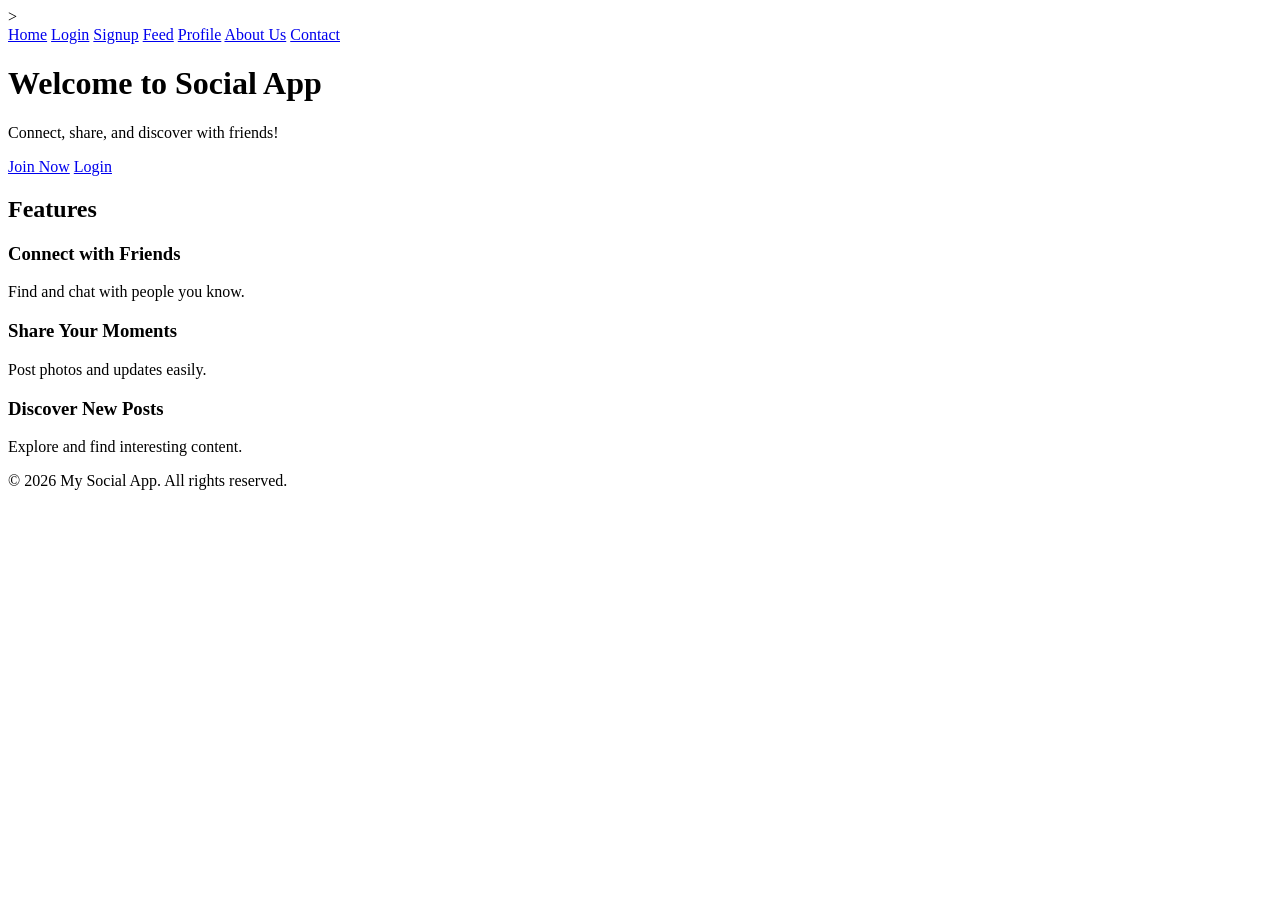
<file: Trillo_MidTerm/index.html>
<!DOCTYPE html>
<html lang="en">>
<head>
 	<title>My Social App</title>
 	<link rel="style" href="style.css">
</head>

<body>
	<!-- Navigation Bar -->
	<nav class="navbar">
		<a href="index.html" class="active">Home</a>
		<a href="pages/login.html">Login</a>
		<a href="pages/signup.html">Signup</a>
		<a href="pages/feed.html">Feed</a>
		<a href="pages/profile.html">Profile</a>
		<a href="pages/about.html">About Us</a>
		<a href="pages/contact.html">Contact</a>
	</nav>
</body>
	
	<!-- Hero Section -->
	<header class="hero">
		<h1>Welcome to Social App</h1>
		<p>Connect, share, and discover with friends!</p>
		<div class="hero-buttons">
			<a href="pages/signup.html" class="btn primary">Join Now</a>
			<a href="pages/login.html" class="btn secondary">Login</a>
		</div>
	</header>

	<!-- Features Section -->
	<section class="features">
		<h2>Features</h2>
		<div class="feature-list">
			<div class="feature">
				<h3> Connect with Friends</h3>
				<p>Find and chat with people you know.</p>
			</div>
			<div class="feature">
				<h3> Share Your Moments</h3>
				<p>Post photos and updates easily.</p>
			</div>
			<div class="feature">
				<h3> Discover New Posts</h3>
				<p>Explore and find interesting content.</p>
			</div>
			</div>
	</section>

	<!-- Footer -->
	<footer>
		<p>© 2026 My Social App. All rights reserved.</p>
	</footer>
	<script src="main.js"></main>
</body>
</html>
</file>
<file: Trillo_MidTerm/style.css>
body {
  font-family: "Segoe UI", Arial, sans-serif;
  margin: 0;
  background: #f9f9f9;
  color: #333;
}

.navbar {
  background: linear-gradient(90deg, #4a90e2, #357ab8);
  padding: 12px 20px;
  display: flex;
  justify-content: center;
  box-shadow: 0 2px 6px rgba(0,0,0,0.2);
}
.navbar a {
  color: white;
  margin: 0 12px;
  text-decoration: none;
  font-weight: bold;
  transition: color 0.3s, transform 0.2s;
}
.navbar a:hover {
  color: #ffdd57;
  transform: scale(1.1);
}
.navbar a.active {
  border-bottom: 2px solid #ffdd57;
}

.hero {
  text-align: center;
  padding: 60px 20px;
  background: #eaf4ff;
}
.hero h1 {
  color: #357ab8;
  font-size: 2.5em;
}
.hero p {
  color: #555;
  font-size: 1.2em;
}
.hero-buttons {
  margin-top: 20px;
}
.btn {
  padding: 10px 20px;
  margin: 0 10px;
  text-decoration: none;
  border-radius: 4px;
}
.btn.primary {
  background: #357ab8;
  color: white;
}
.btn.secondary {
  background: #ddd;
  color: #333;
}
.btn:hover {
  opacity: 0.8;
}

.features {
  text-align: center;
  padding: 40px 20px;
}
.feature-list {
  display: flex;
  justify-content: center;
  gap: 20px;
  margin-top: 20px;
}
.feature {
  background: white;
  padding: 20px;
  border-radius: 6px;
  box-shadow: 0 2px 6px rgba(0,0,0,0.1);
  width: 200px;
}
.feature h3 {
  color: #357ab8;
}

/* Footer */
footer {
  text-align: center;
  padding: 20px;
  background: #333;
  color: #ccc;
}
</file>
